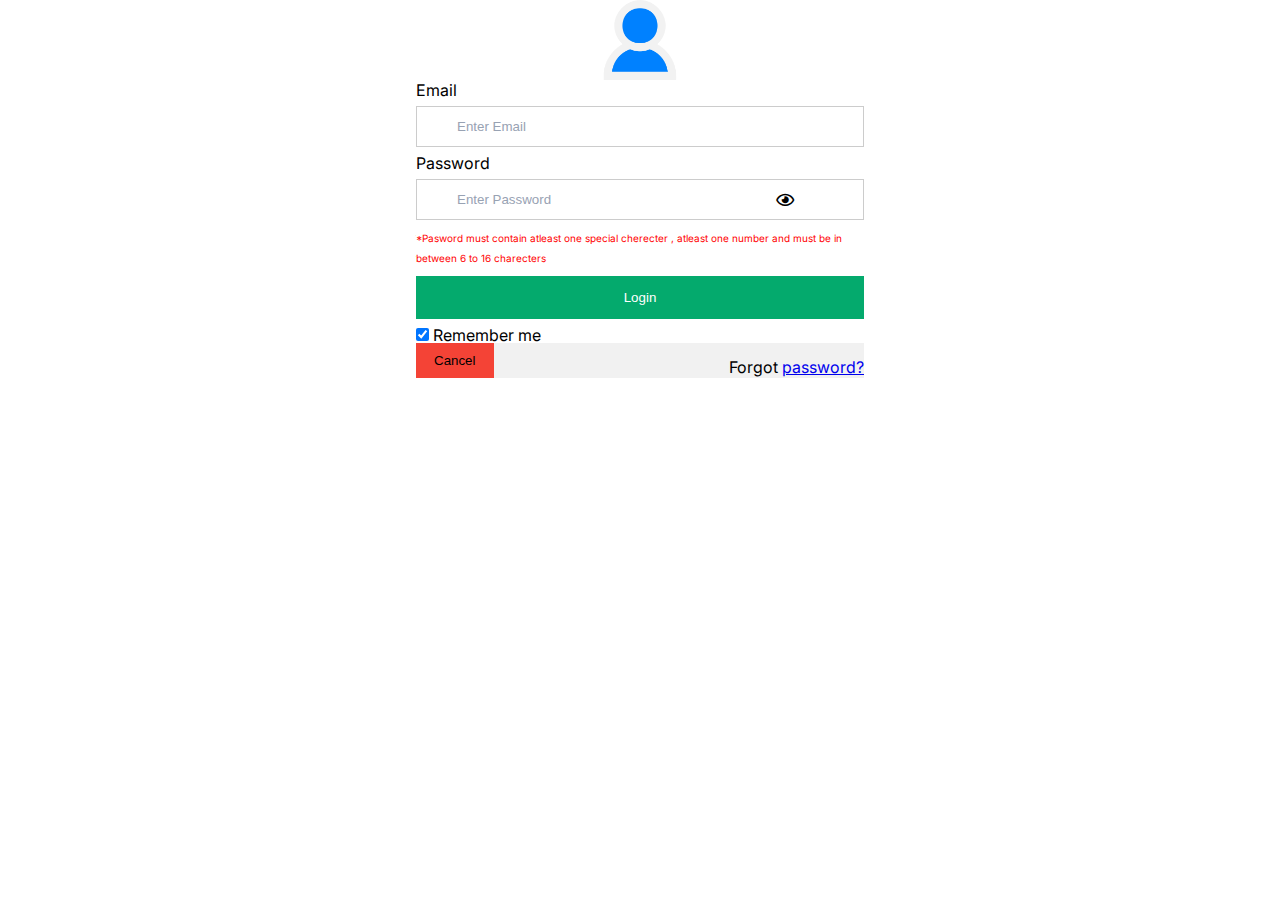
<file: index.html>
<!DOCTYPE html>
<html lang="en">
  <head>
    <meta charset="UTF-8" />
    <meta http-equiv="X-UA-Compatible" content="IE=edge" />
    <meta name="viewport" content="width=device-width, initial-scale=1.0" />
    <title>Log in Page</title>
    <link rel="stylesheet" href="./assets/style/reset.css" />
    <link rel="stylesheet" href="./assets/style/style.css" />
    <link rel="preconnect" href="https://fonts.googleapis.com" />
    <link rel="preconnect" href="https://fonts.gstatic.com" crossorigin />
    <link
      href="https://fonts.googleapis.com/css2?family=Inter:wght@600;700;800;900&display=swap"
      rel="stylesheet"
    />
    <link
      rel="stylesheet"
      href="https://cdnjs.cloudflare.com/ajax/libs/font-awesome/5.13.0/css/all.min.css"
    />
  </head>
  <body>
    <div class="container">
      <!-- form wrapper -->
      <div class="from-wrapper">
        <form
          action="#"
          method="post"
          class="user-login-form"
          onsubmit="handleLogin(event)"
        >
          <div class="img-wrapper">
            <img
              src="./assets/avatar/1389952697.png"
              alt="Avatar"
              class="avatar"
            />
          </div>

          <div class="login-wrapper">
            <label for="u-email"><b>Email</b></label>
            <input
              type="email"
              placeholder="Enter Email"
              name="u-email"
              id="u-email"
              required
            />

            <label for="psw"><b>Password</b></label>
            <input
              type="password"
              placeholder="Enter Password"
              name="psw"
              id="psw"
              required
            />
            <!-- eye icon -->
            <i
              class="far fa-eye eye-icon"
              id="togglePassword"
              onclick="togglePassword()"
            ></i>
            <span class="badge"
              >*Pasword must contain atleast one special cherecter , atleast one
              number and must be in between 6 to 16 charecters</span
            >
          </div>

          <button type="submit" class="submit-btn">Login</button>
          <label>
            <input type="checkbox" checked="checked" name="remember" /> Remember
            me
          </label>

          <div class="controls-wrapper" style="background-color: #f1f1f1">
            <button type="button" class="cancelbtn">Cancel</button>
            <span class="psw">Forgot <a href="#">password?</a></span>
          </div>
        </form>
      </div>
    </div>
    <script src="./assets/js/index.js"></script>
  </body>
</html>
</file>
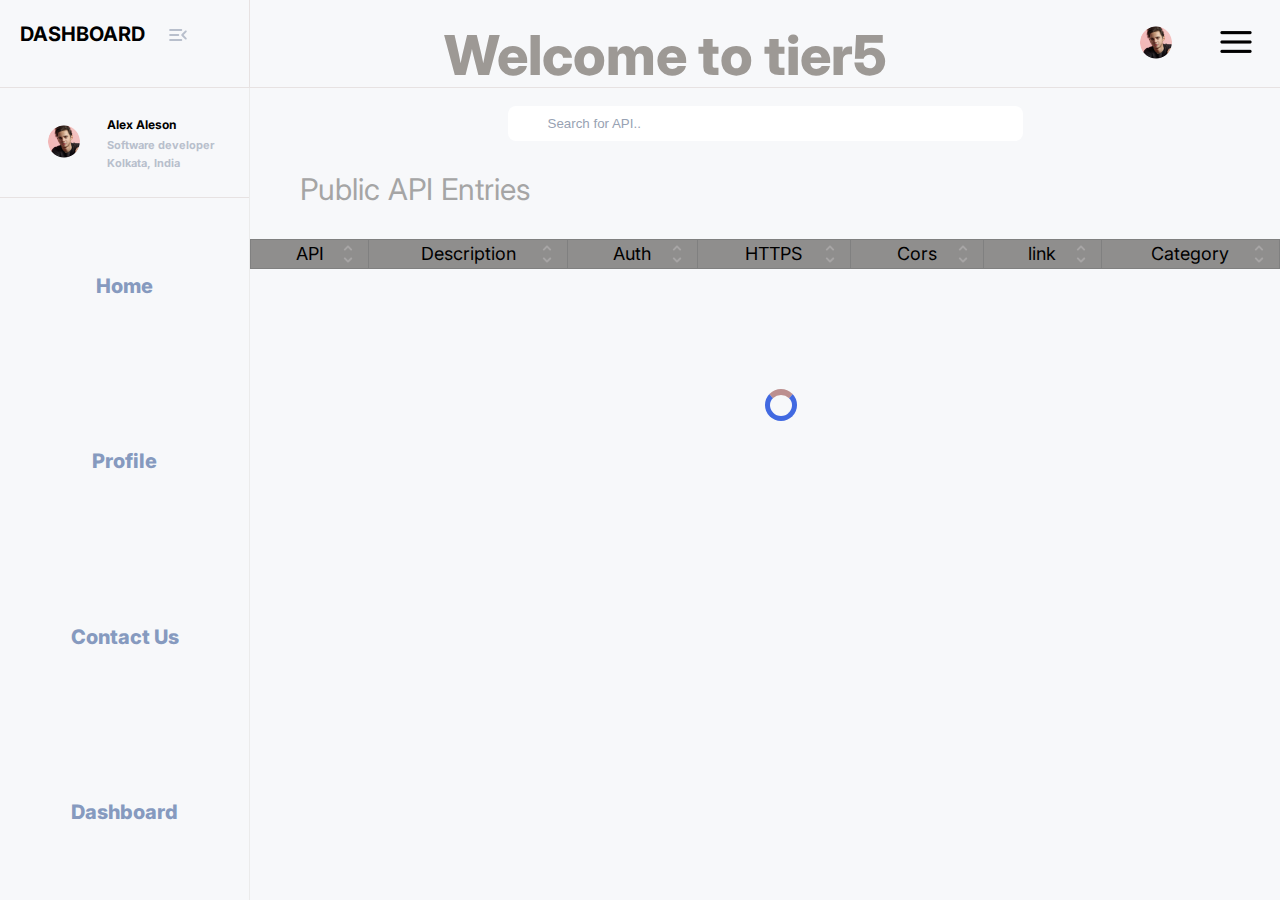
<file: dashboard.html>
<!DOCTYPE html>
<html lang="en">
  <head>
    <meta charset="UTF-8" />
    <meta http-equiv="X-UA-Compatible" content="IE=edge" />
    <meta name="viewport" content="width=device-width, initial-scale=1.0" />
    <title>Document</title>
    <link rel="stylesheet" href="./assets/style/reset.css" />
    <link rel="stylesheet" href="./assets/style/style.css" />
    <link rel="preconnect" href="https://fonts.googleapis.com" />
    <link rel="preconnect" href="https://fonts.gstatic.com" crossorigin />
    <link
      href="https://fonts.googleapis.com/css2?family=Inter:wght@600;700;800;900&display=swap"
      rel="stylesheet"
    />
  </head>
  <body onload="myFunction()">
    <!-- dashboard  -->
    <div class="dashboard">
      <!-- dashboard header -->
      <header class="dashboard-header">
        <div class="dashboard-text-btn">
          <h2>DASHBOARD</h2>
          <span class="dashboard-btn">
            <button>
              <svg
                width="18"
                height="12"
                viewBox="0 0 18 12"
                fill="none"
                xmlns="http://www.w3.org/2000/svg"
              >
                <path
                  d="M1.20374 12H12.2037C12.7537 12 13.2037 11.55 13.2037 11C13.2037 10.45 12.7537 10 12.2037 10H1.20374C0.653735 10 0.203735 10.45 0.203735 11C0.203735 11.55 0.653735 12 1.20374 12ZM1.20374 7H9.20374C9.75374 7 10.2037 6.55 10.2037 6C10.2037 5.45 9.75374 5 9.20374 5H1.20374C0.653735 5 0.203735 5.45 0.203735 6C0.203735 6.55 0.653735 7 1.20374 7ZM0.203735 1C0.203735 1.55 0.653735 2 1.20374 2H12.2037C12.7537 2 13.2037 1.55 13.2037 1C13.2037 0.45 12.7537 0 12.2037 0H1.20374C0.653735 0 0.203735 0.45 0.203735 1ZM17.5037 8.88L14.6237 6L17.5037 3.12C17.8937 2.73 17.8937 2.1 17.5037 1.71C17.1137 1.32 16.4837 1.32 16.0937 1.71L12.5037 5.3C12.1137 5.69 12.1137 6.32 12.5037 6.71L16.0937 10.3C16.4837 10.69 17.1137 10.69 17.5037 10.3C17.8837 9.91 17.8937 9.27 17.5037 8.88Z"
                  fill="#B8BFCC"
                />
              </svg>
            </button>
          </span>
        </div>

        <div class="dashboard-left-area">
          <div class="dashboard-header-text">
            <h1>Welcome to tier5</h1>
          </div>
          <div class="dashboard-menu">
            <span class="user-image">
              <img src="./assets/avatar/Avatar9.png" alt="user-image" />
            </span>
            <div class="menu">
              <button onclick="openMenu()">
                <span>
                  <img src="./assets/avatar/2292434-200.png" alt="menu-icon" />
                </span>
              </button>
              <div class="dropDown-content" id="dropDown">
                <a href="./profile.html">Personal Info</a>
                <a href="#">Settings</a>
                <a href="#">Profile</a>
                <a href="./index.html" onclick="removeStorage()">Logout</a>
              </div>
            </div>
          </div>
        </div>
      </header>

      <div class="bottom-container">
        <div class="navigation-wrapper">
          <div class="user-info">
            <span class="user-image">
              <img src="./assets/avatar/Avatar9.png" alt="User-Image" />
            </span>
            <div class="user-details">
              <h3>Alex Aleson</h3>
              <p>Software developer</p>
              <p>Kolkata, India</p>
            </div>
          </div>
          <div class="nvabar-wrapper">
            <nav class="navbar">
              <ul class="nav-content">
                <li class="nav-item"><a class="nav-link" href="#">Home</a></li>
                <li class="nav-item">
                  <a class="nav-link" href="#">Profile</a>
                </li>
                <li class="nav-item">
                  <a class="nav-link" href="#">Contact Us</a>
                </li>
                <li class="nav-item">
                  <a class="nav-link" href="./dashboard.html">Dashboard</a>
                </li>
              </ul>
            </nav>
          </div>
        </div>
        <div class="dashboard-content">
          <div class="searchBar">
            <input
              type="text"
              id="myInput"
              onkeyup="searchFromTable()"
              placeholder="Search for API.."
              title="Type in a name"
            />
          </div>

          <h2>Public API Entries</h2>
          <!-- table wrapper -->
          <div class="table-wrapper">
            <!-- loader -->
            <div id="loader"></div>
            <table class="item-table">
              <tr class="row-header">
                <th onclick="sortTable(0)">
                  API
                  <button>
                    <svg
                      width="10"
                      height="18"
                      viewBox="0 0 10 18"
                      fill="none"
                      xmlns="http://www.w3.org/2000/svg"
                    >
                      <path
                        d="M5.00001 2.83L7.46001 5.29C7.85001 5.68 8.48001 5.68 8.87001 5.29C9.26001 4.9 9.26001 4.27 8.87001 3.88L5.70001 0.700001C5.31001 0.310001 4.68001 0.310001 4.29001 0.700001L1.12001 3.88C0.730015 4.27 0.730015 4.9 1.12001 5.29C1.51001 5.68 2.14001 5.68 2.53001 5.29L5.00001 2.83ZM5.00001 15.17L2.54001 12.71C2.15001 12.32 1.52001 12.32 1.13001 12.71C0.740015 13.1 0.740015 13.73 1.13001 14.12L4.30001 17.3C4.69001 17.69 5.32001 17.69 5.71001 17.3L8.88001 14.13C9.27001 13.74 9.27001 13.11 8.88001 12.72C8.49001 12.33 7.86001 12.33 7.47002 12.72L5.00001 15.17Z"
                        fill="#a7a5a5"
                      />
                    </svg>
                  </button>
                </th>
                <th onclick="sortTable(1)">
                  Description
                  <button>
                    <svg
                      width="10"
                      height="18"
                      viewBox="0 0 10 18"
                      fill="none"
                      xmlns="http://www.w3.org/2000/svg"
                    >
                      <path
                        d="M5.00001 2.83L7.46001 5.29C7.85001 5.68 8.48001 5.68 8.87001 5.29C9.26001 4.9 9.26001 4.27 8.87001 3.88L5.70001 0.700001C5.31001 0.310001 4.68001 0.310001 4.29001 0.700001L1.12001 3.88C0.730015 4.27 0.730015 4.9 1.12001 5.29C1.51001 5.68 2.14001 5.68 2.53001 5.29L5.00001 2.83ZM5.00001 15.17L2.54001 12.71C2.15001 12.32 1.52001 12.32 1.13001 12.71C0.740015 13.1 0.740015 13.73 1.13001 14.12L4.30001 17.3C4.69001 17.69 5.32001 17.69 5.71001 17.3L8.88001 14.13C9.27001 13.74 9.27001 13.11 8.88001 12.72C8.49001 12.33 7.86001 12.33 7.47002 12.72L5.00001 15.17Z"
                        fill="#a7a5a5"
                      />
                    </svg>
                  </button>
                </th>
                <th onclick="sortTable(2)">
                  Auth
                  <button>
                    <svg
                      width="10"
                      height="18"
                      viewBox="0 0 10 18"
                      fill="none"
                      xmlns="http://www.w3.org/2000/svg"
                    >
                      <path
                        d="M5.00001 2.83L7.46001 5.29C7.85001 5.68 8.48001 5.68 8.87001 5.29C9.26001 4.9 9.26001 4.27 8.87001 3.88L5.70001 0.700001C5.31001 0.310001 4.68001 0.310001 4.29001 0.700001L1.12001 3.88C0.730015 4.27 0.730015 4.9 1.12001 5.29C1.51001 5.68 2.14001 5.68 2.53001 5.29L5.00001 2.83ZM5.00001 15.17L2.54001 12.71C2.15001 12.32 1.52001 12.32 1.13001 12.71C0.740015 13.1 0.740015 13.73 1.13001 14.12L4.30001 17.3C4.69001 17.69 5.32001 17.69 5.71001 17.3L8.88001 14.13C9.27001 13.74 9.27001 13.11 8.88001 12.72C8.49001 12.33 7.86001 12.33 7.47002 12.72L5.00001 15.17Z"
                        fill="#a7a5a5"
                      />
                    </svg>
                  </button>
                </th>
                <th onclick="sortTable(3)">
                  HTTPS
                  <button>
                    <svg
                      width="10"
                      height="18"
                      viewBox="0 0 10 18"
                      fill="none"
                      xmlns="http://www.w3.org/2000/svg"
                    >
                      <path
                        d="M5.00001 2.83L7.46001 5.29C7.85001 5.68 8.48001 5.68 8.87001 5.29C9.26001 4.9 9.26001 4.27 8.87001 3.88L5.70001 0.700001C5.31001 0.310001 4.68001 0.310001 4.29001 0.700001L1.12001 3.88C0.730015 4.27 0.730015 4.9 1.12001 5.29C1.51001 5.68 2.14001 5.68 2.53001 5.29L5.00001 2.83ZM5.00001 15.17L2.54001 12.71C2.15001 12.32 1.52001 12.32 1.13001 12.71C0.740015 13.1 0.740015 13.73 1.13001 14.12L4.30001 17.3C4.69001 17.69 5.32001 17.69 5.71001 17.3L8.88001 14.13C9.27001 13.74 9.27001 13.11 8.88001 12.72C8.49001 12.33 7.86001 12.33 7.47002 12.72L5.00001 15.17Z"
                        fill="#a7a5a5"
                      />
                    </svg>
                  </button>
                </th>
                <th onclick="sortTable(4)">
                  Cors
                  <button>
                    <svg
                      width="10"
                      height="18"
                      viewBox="0 0 10 18"
                      fill="none"
                      xmlns="http://www.w3.org/2000/svg"
                    >
                      <path
                        d="M5.00001 2.83L7.46001 5.29C7.85001 5.68 8.48001 5.68 8.87001 5.29C9.26001 4.9 9.26001 4.27 8.87001 3.88L5.70001 0.700001C5.31001 0.310001 4.68001 0.310001 4.29001 0.700001L1.12001 3.88C0.730015 4.27 0.730015 4.9 1.12001 5.29C1.51001 5.68 2.14001 5.68 2.53001 5.29L5.00001 2.83ZM5.00001 15.17L2.54001 12.71C2.15001 12.32 1.52001 12.32 1.13001 12.71C0.740015 13.1 0.740015 13.73 1.13001 14.12L4.30001 17.3C4.69001 17.69 5.32001 17.69 5.71001 17.3L8.88001 14.13C9.27001 13.74 9.27001 13.11 8.88001 12.72C8.49001 12.33 7.86001 12.33 7.47002 12.72L5.00001 15.17Z"
                        fill="#a7a5a5"
                      />
                    </svg>
                  </button>
                </th>
                <th onclick="sortTable(5)">
                  link
                  <button>
                    <svg
                      width="10"
                      height="18"
                      viewBox="0 0 10 18"
                      fill="none"
                      xmlns="http://www.w3.org/2000/svg"
                    >
                      <path
                        d="M5.00001 2.83L7.46001 5.29C7.85001 5.68 8.48001 5.68 8.87001 5.29C9.26001 4.9 9.26001 4.27 8.87001 3.88L5.70001 0.700001C5.31001 0.310001 4.68001 0.310001 4.29001 0.700001L1.12001 3.88C0.730015 4.27 0.730015 4.9 1.12001 5.29C1.51001 5.68 2.14001 5.68 2.53001 5.29L5.00001 2.83ZM5.00001 15.17L2.54001 12.71C2.15001 12.32 1.52001 12.32 1.13001 12.71C0.740015 13.1 0.740015 13.73 1.13001 14.12L4.30001 17.3C4.69001 17.69 5.32001 17.69 5.71001 17.3L8.88001 14.13C9.27001 13.74 9.27001 13.11 8.88001 12.72C8.49001 12.33 7.86001 12.33 7.47002 12.72L5.00001 15.17Z"
                        fill="#a7a5a5"
                      />
                    </svg>
                  </button>
                </th>
                <th onclick="sortTable(6)">
                  Category
                  <button>
                    <svg
                      width="10"
                      height="18"
                      viewBox="0 0 10 18"
                      fill="none"
                      xmlns="http://www.w3.org/2000/svg"
                    >
                      <path
                        d="M5.00001 2.83L7.46001 5.29C7.85001 5.68 8.48001 5.68 8.87001 5.29C9.26001 4.9 9.26001 4.27 8.87001 3.88L5.70001 0.700001C5.31001 0.310001 4.68001 0.310001 4.29001 0.700001L1.12001 3.88C0.730015 4.27 0.730015 4.9 1.12001 5.29C1.51001 5.68 2.14001 5.68 2.53001 5.29L5.00001 2.83ZM5.00001 15.17L2.54001 12.71C2.15001 12.32 1.52001 12.32 1.13001 12.71C0.740015 13.1 0.740015 13.73 1.13001 14.12L4.30001 17.3C4.69001 17.69 5.32001 17.69 5.71001 17.3L8.88001 14.13C9.27001 13.74 9.27001 13.11 8.88001 12.72C8.49001 12.33 7.86001 12.33 7.47002 12.72L5.00001 15.17Z"
                        fill="#a7a5a5"
                      />
                    </svg>
                  </button>
                </th>
              </tr>
            </table>
          </div>
        </div>
      </div>
    </div>

    <script src="./assets/js/index.js"></script>
  </body>
</html>
</file>
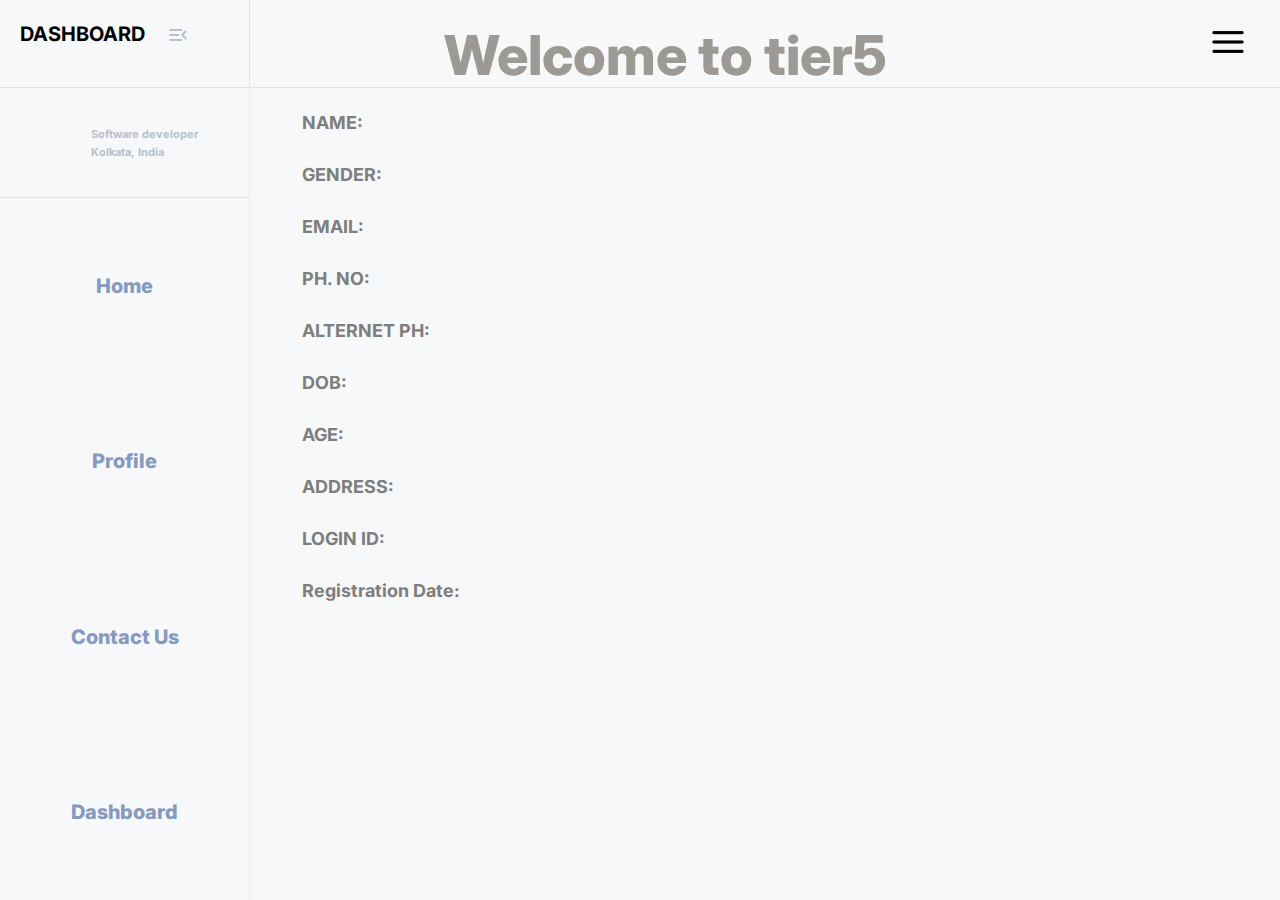
<file: profile.html>
<!DOCTYPE html>
<html lang="en">
<head>
    <meta charset="UTF-8">
    <meta http-equiv="X-UA-Compatible" content="IE=edge">
    <meta name="viewport" content="width=device-width, initial-scale=1.0">
    <title>User Profile</title>
    <link rel="stylesheet" href="./assets/style/reset.css">
    <link rel="stylesheet" href="./assets/style/style.css">
    <link rel="preconnect" href="https://fonts.googleapis.com">
    <link rel="preconnect" href="https://fonts.gstatic.com" crossorigin>
    <link href="https://fonts.googleapis.com/css2?family=Inter:wght@600;700;800;900&display=swap" rel="stylesheet">
</head>
<body onload="getUsers()">
    <!-- dashboard  -->
    <div class="dashboard">
        <!-- dashboard header -->
        <header class="dashboard-header">
            <div class="dashboard-text-btn">
                <h2>DASHBOARD</h2>
                <span class="dashboard-btn">
                    <button>
                        <svg width="18" height="12" viewBox="0 0 18 12" fill="none" xmlns="http://www.w3.org/2000/svg">
                            <path d="M1.20374 12H12.2037C12.7537 12 13.2037 11.55 13.2037 11C13.2037 10.45 12.7537 10 12.2037 10H1.20374C0.653735 10 0.203735 10.45 0.203735 11C0.203735 11.55 0.653735 12 1.20374 12ZM1.20374 7H9.20374C9.75374 7 10.2037 6.55 10.2037 6C10.2037 5.45 9.75374 5 9.20374 5H1.20374C0.653735 5 0.203735 5.45 0.203735 6C0.203735 6.55 0.653735 7 1.20374 7ZM0.203735 1C0.203735 1.55 0.653735 2 1.20374 2H12.2037C12.7537 2 13.2037 1.55 13.2037 1C13.2037 0.45 12.7537 0 12.2037 0H1.20374C0.653735 0 0.203735 0.45 0.203735 1ZM17.5037 8.88L14.6237 6L17.5037 3.12C17.8937 2.73 17.8937 2.1 17.5037 1.71C17.1137 1.32 16.4837 1.32 16.0937 1.71L12.5037 5.3C12.1137 5.69 12.1137 6.32 12.5037 6.71L16.0937 10.3C16.4837 10.69 17.1137 10.69 17.5037 10.3C17.8837 9.91 17.8937 9.27 17.5037 8.88Z" fill="#B8BFCC"/>
                        </svg>
                            
                    </button>
                </span>
            </div>

            <div class="dashboard-left-area">
                <div class="dashboard-header-text">
                    <h1>Welcome to tier5</h1>
                </div>
                <div class="dashboard-menu">
                    <span class="user-image header-image">
                        <!-- <img src="./assets/avatar/Avatar9.png" alt="user-image"> -->
                    </span>
                    <div class="menu">
                        <button onclick="openMenu()">
                            <span>
                                <img src="./assets/avatar/2292434-200.png" alt="menu-icon">
                            </span>
                        </button>
                        <div class="dropDown-content" id="dropDown">
                            <a href="./profile.html">Personal Info</a>
                            <a href="#">Settings</a>
                            <a href="#">Profile</a>
                            <a href="./index.html"  onclick="removeStorage()">Logout</a>
                        </div>
                    </div>
                </div>
            </div>
        </header>

        <div class="bottom-container">
            <div class="navigation-wrapper">
                <div class="user-info">
                    <span class="profile-image user-image" >
                        <!-- <img src="./assets/avatar/Avatar9.png" alt="User-Image"> -->
                    </span>
                    <div class="user-details">
                        <h3 class="user-name"></h3>
                        <p>Software developer</p>
                        <p>Kolkata, India</p>
                    </div>

                </div>
                <div class="nvabar-wrapper">
                    <nav class="navbar">
                        <ul class="nav-content">
                            <li class="nav-item"><a class="nav-link" href="#">Home</a></li>
                            <li class="nav-item"><a class="nav-link" href="#">Profile</a></li>
                            <li class="nav-item"><a class="nav-link" href="#">Contact Us</a></li>
                            <li class="nav-item"><a class="nav-link" href="./dashboard.html">Dashboard</a></li>
                        </ul>
                    </nav>
                </div>
                

            </div>
            <div class="dashboard-content overflow-x-hidden">
                <div class="userinformation">
                    <p  class="user-profile"><span class="user-profile-details"> NAME:</span> <span class="u-name"></span></p> <br>
                    <p class="user-profile"><span class="user-profile-details ">GENDER:</span>  <span class="u-gender text-transform"></span></p> <br>
                    <p class="user-profile"><span class="user-profile-details"> EMAIL:</span> <span class="u-email"></span></p><br>
                    <p class="user-profile"><span class="user-profile-details">PH. NO:</span>  <span class="u-ph"></span></p><br>
                    <p class="user-profile"><span class="user-profile-details">ALTERNET PH: </span> <span class="u-cell"></span></p><br>
                    <p class="user-profile"><span class="user-profile-details"> DOB: </span><span class="u-dob"></span></p><br>
                    <p class="user-profile"><span class="user-profile-details"> AGE: </span><span class="u-age"></span></p><br>
                    <p class="user-profile"><span class="user-profile-details float-left"> ADDRESS: </span><span class="u-address"></span></p><br>
                    <p class="user-profile"><span class="user-profile-details float-left"> LOGIN ID: </span><span class="u-login u-address"></span></p><br>
                    <p class="user-profile"><span class="user-profile-details"> Registration Date:</span> <span class="u-address u-registration"></span></p><br>
                    <!-- <p>ADDRESS: <span class="u-address"></span></p> -->
                </div>
                
                
            </div>
        </div>


    </div>

    


    <script src="./assets/js/index.js"></script>
</body>
</html>
</file>
<file: assets/style/style.css>
*,
html,
body {
  margin: 0px;
  padding: 0px;
  box-sizing: border-box;
}
html,
body {
  height: 100%;
  font-family: "Inter", sans-serif;
}
a {
  /* text-decoration: none; */
}
li {
  list-style: none;
}
button {
  border: none;
  cursor: pointer;
  background: transparent;
}

.submit-btn {
  background-color: #04aa6d;
  color: white;
  padding: 14px 20px;
  margin: 8px 0;
  border: none;
  cursor: pointer;
  width: 100%;
}

button:hover {
  opacity: 0.8;
}
.cancelbtn {
  width: auto;
  padding: 10px 18px;
  background-color: #f44336;
}
.badge{
    color: red;
    font-size: 10px;
    font-weight: 400;
    line-height: 20px;
}
.psw {
  float: right;
  padding-top: 16px;
}
.container {
  height: 100%;
}
.login-header {
  height: 80px;
}
.from-wrapper {
  height: calc(100% - 80px);
}
.img-wrapper img {
  height: 80px;
  width: 80px;
}
.user-login-form {
  width: 35%;
  margin: auto;
}
.img-wrapper {
  display: block;
  width: 25%;
  margin: auto;
  text-align: center;
}
input[type="email"],
input[type="password"],
input[type="text"] {
  width: 100%;
  padding: 12px 20px;
  margin: 8px 0;
  display: inline-block;
  border: 1px solid #ccc;
  box-sizing: border-box;
}

/* dashboard.html style  */
#loader {
  position: absolute;
  top: 150px;
  left: 50%;
  width: 2rem;
  height: 2rem;
  border: 5px solid royalblue;
  border-top: 6px solid rosybrown;
  border-radius: 100%;
  margin: auto;
  display: none;
  animation: spin 1s infinite linear;
}
@keyframes spin {
  from {
    transform: rotate(0deg);
  }
  to {
    transform: rotate(360deg);
  }
}
.overflow-x-hidden{
    overflow-x: hidden !important;
}
::-webkit-scrollbar {
    width: 8px;
  }

  /* Track */
  ::-webkit-scrollbar-track {
    box-shadow: inset 0 0 0 rgb(172, 169, 169); 
    border-radius: 10px;
  }
   
  /* Handle */
  ::-webkit-scrollbar-thumb {
    background: rgb(167, 165, 165); 
    border-radius: 10px;
  }
  
  /* Handle on hover */
  ::-webkit-scrollbar-thumb:hover {
    background: #c4c1c1; 
  }
#loader.display {
  display: inline-block;
}
.display-none {
  display: none;
}
.display-block {
  display: block !important;
}
.dashboard-header {
  height: 88px;
  border-bottom: 1px solid #e7e2e2;
}
.dashboard-text-btn {
  float: left;
  width: 250px;
  height: 100%;
  border-right: 1px solid #e7e2e2;
}
.dashboard-text-btn h2 {
  font-size: 20px;
  display: inline-block;
  margin: 20px;
  font-weight: 700;
  line-height: 28px;
}
.dashboard {
  height: 100%;
  background: #f7f8fa;
}

.dashboard-left-area {
  margin-left: 250px;
  text-align: center;
  height: 100%;
}
.menu img {
  width: 50px;
}
.dashboard-menu {
  float: right;
  width: 200px;
  display: flex;
  flex-direction: row;
  justify-content: space-around;
  align-items: center;
  height: 100%;
}
.table-wrapper {
  position: relative;
}
.dashboard-header-text {
  /* margin-top: 20px; */
  height: 100%;
  display: inline-block;
}
.dashboard-header-text h1 {
  margin-top: 20px;
  font-size: 55px;
  color: #9d9995;
  line-height: 70px;
  font-weight: 800;
}
.login-wrapper {
  position: relative;
}
.eye-icon {
  position: absolute;
  right: 70px;
  top: 110px;
}
.dropDown-content {
  display: none;
  position: absolute;
  background-color: #f1f1f1;
  min-width: 160px;
  box-shadow: 0px 8px 16px 0px rgba(0, 0, 0, 0.2);
  z-index: 1;
  right: 70px;
  text-align: center;
}
.dropDown-content a {
  color: black;
  padding: 12px 16px;
  text-decoration: none;
  display: block;
}
.dropDown-content a:hover {
  background-color: #ddd;
}
.bottom-container {
  height: calc(100% - 88px);
}
.navigation-wrapper {
  float: left;
  width: 250px;
  border-right: 1px solid #ebebeb;
  height: 100%;
}
.user-image {
  margin-left: 40px;
  display: inline-block;
}
.user-image img {
  border-radius: 50%;
}

.user-details {
  float: right;
  margin: 5px 25px;
}
.user-details h3 {
  font-weight: 700;
  font-size: 12px;
  line-height: 20px;
}
.user-details h3,
p {
  margin: 2px;
}
.user-details p {
  font-weight: 700;
  font-size: 11px;
  line-height: 16px;
  color: #b8bfcc;
}
.user-info {
  height: 110px;
  border-bottom: 1px solid #e7e2e2;
  display: flex;
  flex-direction: row;
  flex-wrap: nowrap;
  align-content: center;
  justify-content: center;
  align-items: center;
}
.nvabar-wrapper {
  height: calc(100% - 110px);
}
.nav-content {
  display: flex;
  flex-direction: column;
  align-content: center;
  justify-content: space-around;
  align-items: center;
  height: 100%;
}
.navbar {
  height: 100%;
}
.nav-link {
  color: #869abf;
  font-size: 20px;
  font-weight: 800;
  line-height: 30px;
  text-decoration: none;
}
.dashboard-content {
  height: 100%;
  margin-left: 250px;
  overflow: scroll;
}
.dashboard-content h2 {
  margin-left: 50px;
  margin-bottom: 35px;
  margin-top: 25px;
  font-size: 30px;
  font-weight: 400;
  color: #a5a5a5;
}
.cell-style {
  color: #9a9e76;
  font-size: 12px;
  line-height: 20px;
  font-weight: 400;
  border: 1px solid gray;
  padding: 2px;
  margin: 2px;
}
.searchBar {
  text-align: center;
  width: 50%;
  margin: 10px auto;
}
.searchBar input {
  width: 100%;
  outline: none;
  border: none;
  border-radius: 8px;
  height: 35px;
}
::placeholder {
  color: #98a2b3;
  padding-left: 20px;
}
.item-table {
  border-collapse: collapse;
  border-spacing: 0;
  width: 100%;
  border: 1px solid gray;
  text-align: center;
  font-size: 18px;
  
}
.item-table tr {
  border-bottom: 1px solid gray;
}
.item-table th {
  background-color: rgb(143, 142, 141);
  padding: 5px 35px;
}
.item-table td {
  padding: 12px;
}
.item-table tr.row-header,
.item-table tr:hover {
  background-color: #f1f1f1;
  cursor: pointer;
}
.row-header th {
  border: 1px solid gray;
  position: relative;
}
.row-header th button {
  position: absolute;
  right: 15px;
}
.color-red {
  background-color: #f44336;
}
.modified-cell-true {
  background-color: #04aa6d;
  text-transform: capitalize;
}
.modified-cell-false {
  text-transform: capitalize;
  background-color: #f44336;
}
.modified-cell-unknown {
  text-transform: capitalize;
  background-color: #5e3431;
  color: #04aa6d;
}

/* *********************************************** */

/* profile.html css */
.user-profile {
  display: inline-block;
  margin-top: 20px;
  font-size: 18px;
  font-weight: 700;
  line-height: 30px;
  color: #7e7e7e;
  width: 100%;
  position: relative;
}
.text-transform {
  text-transform: capitalize;
}
.user-profile-details {
  width: 30%;
  text-align: left;
}
.user-profile span {
  display: inline-block;
}
.float-left {
  float: left;
}
.user-address {
  display: inline-block;
  margin-left: 5px;
  padding: 5px;
  left: 100px;
}
.u-address {
  display: inline-block;
}
.userinformation {
  margin-left: 50px;
}
</file>
